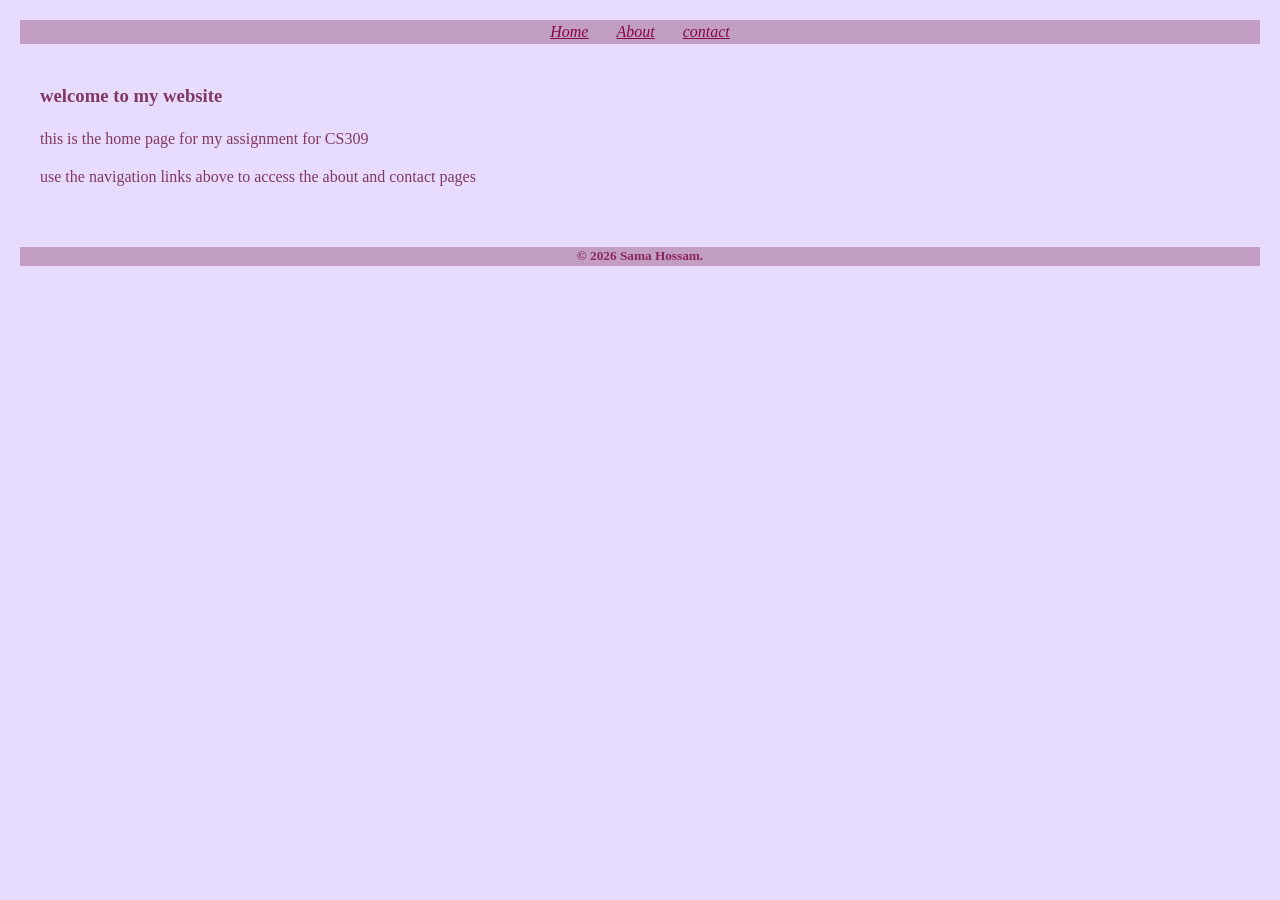
<file: index.html>
<!DOCTYPE html>
<html lang="en">
<head  >
  <meta charset="UTF-8">
  <meta name="viewport" content="width=device-width, initial-scale=1.0">
  <title>Home</title>
  <link rel="stylesheet" href="css/styles.css">
</head>
<body>
    <header>
        <nav>
            <a href="index.html">Home</a>
            <a href="about.html">About</a>
            <a href="contact.html">contact</a>
        </nav>
    </header>
   <main>
        <h3>welcome to my website</h3>
        <p>this is the home page for my assignment for CS309</p>
        <p>use the navigation links above to access the about and contact pages</p>
    </main>
    <footer>
        <h5>&copy; 2026 Sama Hossam.</h5>
    </footer>

     <!-- <button id="btn">Click Me</button>
  <script src="script.js"></script> -->
</body>
</html>
</file>
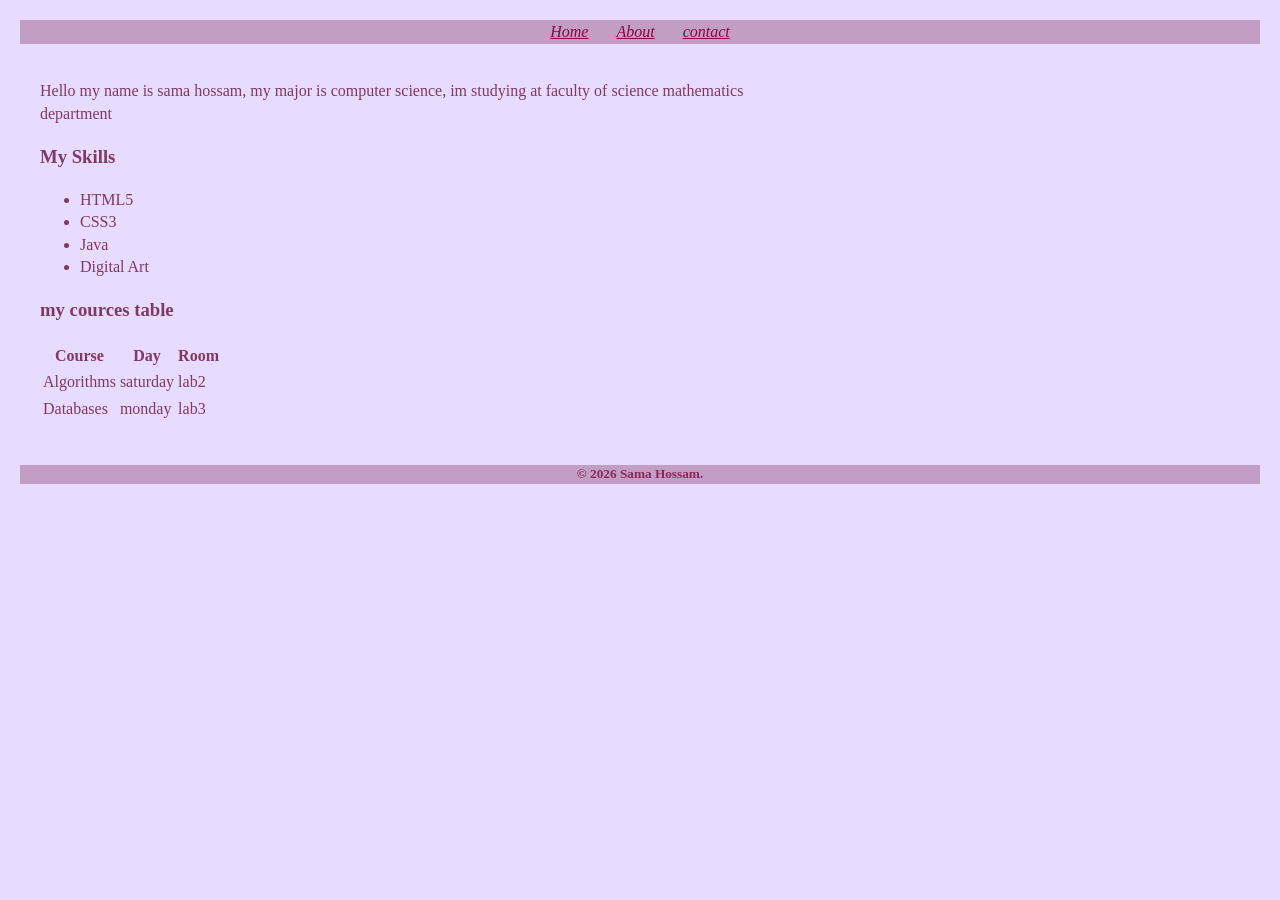
<file: about.html>
<!DOCTYPE html>
<html lang="en">
<head>
    <meta charset="UTF-8">
    <meta name="viewport" content="width=device-width, initial-scale=1.0">
    <title>About me</title>
     <link rel="stylesheet" href="css/styles.css">
</head>
<body>
    <header>
        <nav>
            <a href="index.html">Home</a>
            <a href="about.html">About</a>
            <a href="contact.html">contact</a>
        </nav>
    </header>

   <main>
        <p>Hello my name is sama hossam, my major is
            computer science, im studying at faculty
            of science mathematics department
        </p>
        <section>
            <article>
                <h3>My Skills</h3>
                <ul>
                    <li>HTML5</li>
                    <li>CSS3</li>
                    <li>Java</li>
                    <li>Digital Art</li>
                </ul>
            </article>
            <article>
                <h3>my cources table</h3>
                <table>
                    <thead>
                        <tr><th>Course</th><th>Day</th> <th>Room</th></tr>
                    </thead>
                    <tbody>
                        <tr><td>Algorithms</td><td>saturday</td><td>lab2</td></tr>
                        <tr><td>Databases</td><td>monday</td><td>lab3</td></tr>
                    </tbody>
                </table>

            </article>
        </section>
    </main>
    <footer>
       <h5>&copy; 2026 Sama Hossam.</h5>
    </footer>
</body>
</html>
</file>
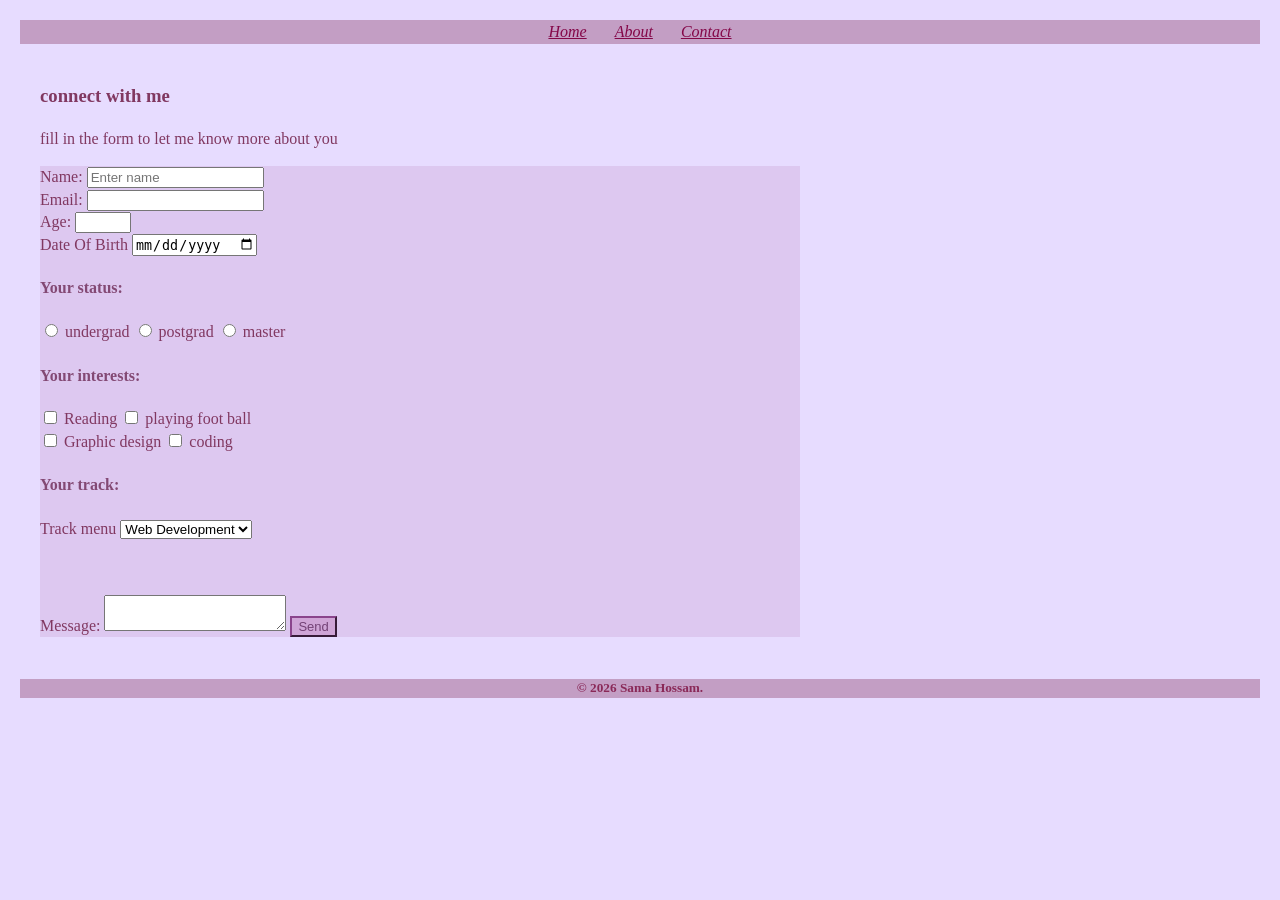
<file: contact.html>
<!DOCTYPE html>
<html lang="en">
<head>
    <meta charset="UTF-8">
    <meta name="viewport" content="width=device-width, initial-scale=1.0">
    <title>Contact me</title>
    <link rel="stylesheet" href="css/styles.css">
</head>
<body>
     <header>
        <nav>
            <a href="index.html">Home</a>
            <a href="about.html">About</a>
            <a href="contact.html">Contact</a>
        </nav>
    </header>
    <main>
        <h3>connect with me</h3>
        <p>fill in the form to let me know more about you</p>
        <form action="/submit" method="POST">
            <!--name-->
            <label for="name">Name:</label>
            <input type="text" id="name" name="Name" placeholder="Enter name" required >
            <br> <!--email-->
            <label for="email">Email:</label>
            <input type="email" id="email" name="email" plaveholder="Enter email" required>
            <br> <!--age-->
            <label for="age">Age:</label>
            <input type="number" id="age" name="age" min="1" max="120">
            <br> <!--date-->
            <label for="birthdate">Date Of Birth</label>
            <input type="date" id="birthdate" name="birthdate">
            <br>
            <!-- radio buttons -->
            <h4>Your status:</h4>
            <input type="radio" id="under" name="status" value="undergraduate">
            <label for="under">undergrad</label>
            <input type="radio" id="post" name="status" value="postgraduate">
            <label for="post">postgrad</label>
            <input type="radio" id="master" name="status" value="prof">
            <label for="master">master</label>
            <!-- checkbox -->
            <h4>Your interests:</h4>
            <input type="checkbox" id="books" name="books" value="reading">
            <label for="books">Reading</label>

            <input type="checkbox" id="sport" name="sport" value="football">
            <label for="sport">playing foot ball</label>
            <br>
            <input type="checkbox" id="graphic" name="design" value="art">
            <label for="graphic">Graphic design</label>

            <input type="checkbox" id="cs" name="cs" value="cs">
            <label for="cs">coding</label>
                <!-- dropdown menu -->
            <h4>Your track:</h4>
            <label for="track">Track menu</label>
            <select id="track" name="track">
                <option value="Web">Web Development</option>
                <option value="support">Technical Support</option>
                <option value="software">Software Engineer</option>
                <option value="ai">AI Engineer</option>
                <option value="Other">Other</option>
            </select>
            <p><br></p>
            <label for="msg">Message:</label>
            <textarea id="msg" name="msg" rows="2" cols="20"></textarea>
            <button type="submit">Send</button>

        </form>
    </main>
    <footer>
        <h5>&copy; 2026 Sama Hossam.</h5>
    </footer>
</body>
</html>
</file>
<file: css/styles.css>
* {box-sizing: border-box;}
 body{
  font-family:  Geneva;
  font-size : 16px;
  color: #813861;
  background-color: #e7dcff;
  margin: 20px;
  line-height: 1.4;

 }
 h4{
  color: rgb(131, 73, 116);
  font-weight: bold;
  text-align: left;
 }
 header{
  background-color: #c39ec4;
  color: rgb(124, 83, 119);
  text-align: center;
  padding: 1px 10px;

 }
 
 
 nav a{
  color: rgb(132, 7, 72);
  margin: 0 12px;
  font-style: italic;
 }
 
 main{
  max-width: 800px;
  padding: 20px;
 }
 form{
  background-color: #ddc8f0;
 }
 button[type="submit"] {
    background-color: #cfa5d7;
    color: rgb(115, 65, 117);
    border-color: #8a448c;
    font-size: 13px;

}

 footer{
  background-color: #c39ec4;
  color: rgb(138, 41, 88);
  text-align: center;
 }
 footer a {color: #813861;}
</file>
